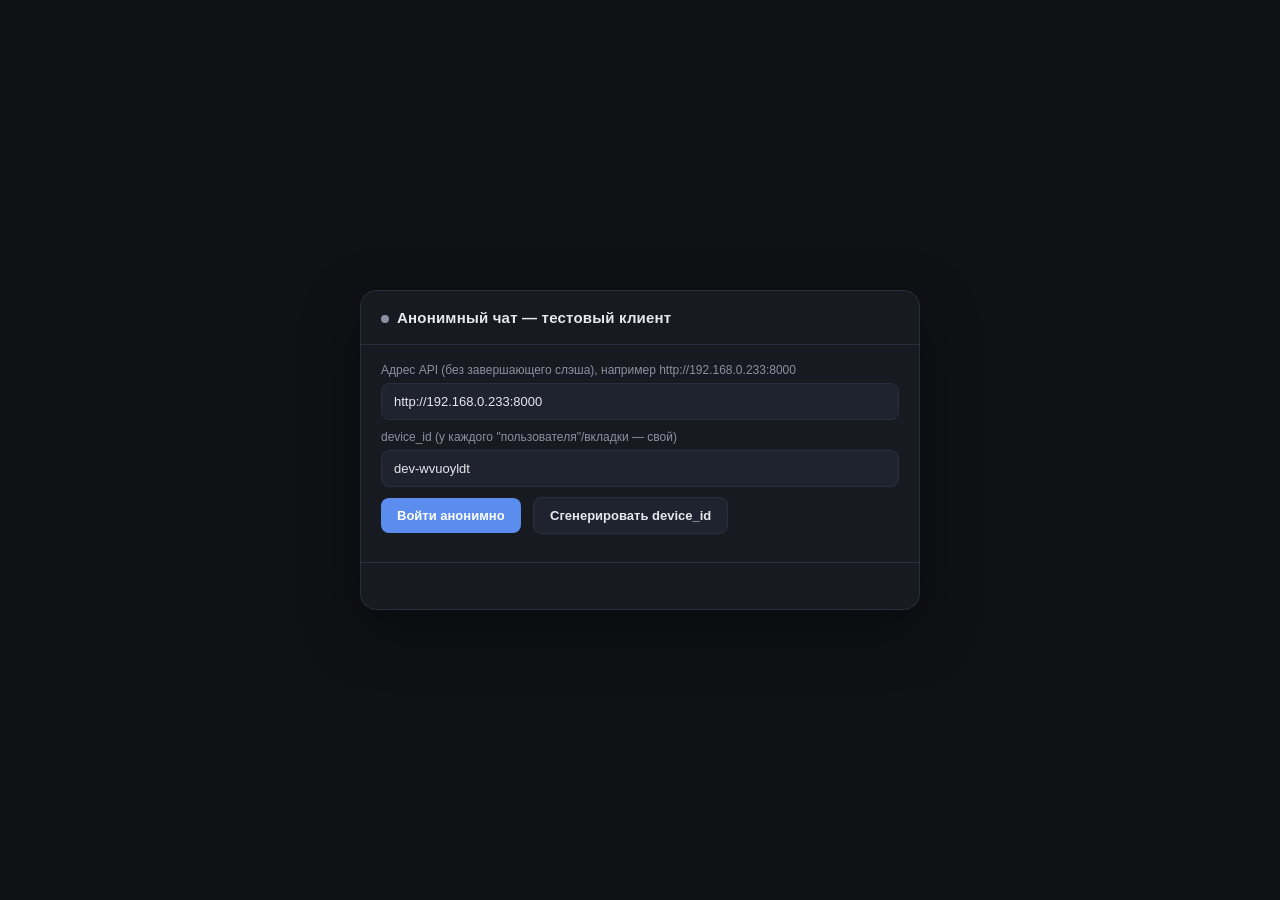
<file: test-client.html>
<!DOCTYPE html>
<html lang="ru">
<head>
<meta charset="UTF-8" />
<meta name="viewport" content="width=device-width, initial-scale=1.0" />
<title>Анонимный чат — тестовый клиент</title>
<style>
  :root {
    --bg: #0f1115;
    --panel: #171a21;
    --panel-2: #1f2330;
    --border: #2a2f3d;
    --text: #e6e8ec;
    --text-dim: #8b90a0;
    --accent: #5b8def;
    --accent-2: #3fb97a;
    --danger: #e5534b;
    --warn: #d9a441;
  }
  * { box-sizing: border-box; }
  body {
    margin: 0;
    font-family: -apple-system, BlinkMacSystemFont, "Segoe UI", Roboto, Helvetica, Arial, sans-serif;
    background: var(--bg);
    color: var(--text);
    min-height: 100vh;
    display: flex;
    align-items: center;
    justify-content: center;
    padding: 24px;
  }
  .app {
    width: 100%;
    max-width: 560px;
    background: var(--panel);
    border: 1px solid var(--border);
    border-radius: 16px;
    overflow: hidden;
    box-shadow: 0 20px 60px rgba(0,0,0,0.4);
  }
  header {
    padding: 18px 20px;
    border-bottom: 1px solid var(--border);
    display: flex;
    align-items: center;
    justify-content: space-between;
  }
  header h1 {
    font-size: 15px;
    font-weight: 600;
    margin: 0;
    letter-spacing: 0.2px;
  }
  .dot {
    width: 8px; height: 8px; border-radius: 50%;
    background: var(--text-dim);
    display: inline-block;
    margin-right: 8px;
    vertical-align: middle;
  }
  .dot.online { background: var(--accent-2); }
  .dot.err { background: var(--danger); }
  .status-line { font-size: 12px; color: var(--text-dim); }

  .section { padding: 18px 20px; border-bottom: 1px solid var(--border); }
  .section:last-child { border-bottom: none; }
  label { display: block; font-size: 12px; color: var(--text-dim); margin-bottom: 6px; }
  input[type=text] {
    width: 100%;
    background: var(--panel-2);
    border: 1px solid var(--border);
    color: var(--text);
    padding: 10px 12px;
    border-radius: 8px;
    font-size: 13px;
    outline: none;
  }
  input[type=text]:focus { border-color: var(--accent); }
  .row { display: flex; gap: 10px; }
  .row > * { flex: 1; }
  button {
    background: var(--accent);
    color: white;
    border: none;
    padding: 10px 16px;
    border-radius: 8px;
    font-size: 13px;
    font-weight: 600;
    cursor: pointer;
  }
  button.secondary { background: var(--panel-2); border: 1px solid var(--border); color: var(--text); }
  button.danger { background: var(--danger); }
  button:disabled { opacity: 0.4; cursor: not-allowed; }
  button:hover:not(:disabled) { filter: brightness(1.08); }
  .mt { margin-top: 10px; }

  #chatState { font-size: 12px; color: var(--text-dim); min-height: 16px; }

  #messages {
    height: 320px;
    overflow-y: auto;
    padding: 14px 20px;
    display: flex;
    flex-direction: column;
    gap: 8px;
    background: #101319;
  }
  .msg {
    max-width: 78%;
    padding: 8px 12px;
    border-radius: 12px;
    font-size: 13.5px;
    line-height: 1.4;
    word-wrap: break-word;
  }
  .msg.me { align-self: flex-end; background: var(--accent); color: white; border-bottom-right-radius: 3px; }
  .msg.partner { align-self: flex-start; background: var(--panel-2); border-bottom-left-radius: 3px; }
  .msg.system { align-self: center; background: transparent; color: var(--text-dim); font-size: 12px; }
  .typing-indicator { align-self: flex-start; font-size: 12px; color: var(--text-dim); font-style: italic; min-height: 16px; }

  .composer { display: flex; gap: 8px; padding: 14px 20px; }
  .composer input { flex: 1; }

  .hidden { display: none !important; }
  .log { font-family: ui-monospace, monospace; font-size: 11px; color: var(--text-dim); max-height: 100px; overflow-y: auto; margin-top: 10px; white-space: pre-wrap; }
</style>
</head>
<body>
<div class="app">
  <header>
    <h1><span class="dot" id="connDot"></span>Анонимный чат — тестовый клиент</h1>
    <span class="status-line" id="userLabel"></span>
  </header>

  <div class="section" id="setupSection">
    <label>Адрес API (без завершающего слэша), например http://192.168.0.233:8000</label>
    <input type="text" id="apiBase" value="http://192.168.0.233:8000" />

    <div class="row mt">
      <div>
        <label>device_id (у каждого "пользователя"/вкладки — свой)</label>
        <input type="text" id="deviceId" />
      </div>
    </div>

    <div class="mt">
      <button id="loginBtn">Войти анонимно</button>
      <button id="randomizeBtn" class="secondary" style="margin-left:8px;">Сгенерировать device_id</button>
    </div>
    <div class="status-line mt" id="setupStatus"></div>
  </div>

  <div class="section hidden" id="searchSection">
    <div id="chatState">Не в поиске</div>
    <div class="row mt">
      <button id="startSearchBtn">Найти собеседника</button>
      <button id="cancelSearchBtn" class="secondary">Отменить поиск</button>
    </div>
  </div>

  <div class="hidden" id="chatSection">
    <div class="status-line" style="padding: 10px 20px 0;" id="roomLabel"></div>
    <div id="messages"></div>
    <div class="typing-indicator hidden" id="typingIndicator" style="padding: 0 20px;">собеседник печатает…</div>
    <div class="composer">
      <input type="text" id="messageInput" placeholder="Сообщение…" />
      <button id="sendBtn">Отправить</button>
      <button id="leaveBtn" class="danger">Стоп</button>
    </div>
  </div>

  <div class="section">
    <div class="log" id="log"></div>
  </div>
</div>

<script>
const $ = (id) => document.getElementById(id);
const els = {
  connDot: $('connDot'), userLabel: $('userLabel'),
  apiBase: $('apiBase'), deviceId: $('deviceId'),
  loginBtn: $('loginBtn'), randomizeBtn: $('randomizeBtn'), setupStatus: $('setupStatus'),
  setupSection: $('setupSection'), searchSection: $('searchSection'), chatSection: $('chatSection'),
  chatState: $('chatState'), startSearchBtn: $('startSearchBtn'), cancelSearchBtn: $('cancelSearchBtn'),
  roomLabel: $('roomLabel'), messages: $('messages'), typingIndicator: $('typingIndicator'),
  messageInput: $('messageInput'), sendBtn: $('sendBtn'), leaveBtn: $('leaveBtn'),
  log: $('log'),
};

let state = {
  apiBase: '', accessToken: null, userId: null,
  ws: null, roomId: null, typingTimeout: null, lastTypingSent: 0,
};

function log(msg) {
  const t = new Date().toLocaleTimeString();
  els.log.textContent += `[${t}] ${msg}\n`;
  els.log.scrollTop = els.log.scrollHeight;
}

function randomDeviceId() {
  return 'dev-' + Math.random().toString(36).slice(2, 10);
}
els.deviceId.value = randomDeviceId();
els.randomizeBtn.onclick = () => { els.deviceId.value = randomDeviceId(); };

function addMessage(text, cls) {
  const div = document.createElement('div');
  div.className = 'msg ' + cls;
  div.textContent = text;
  els.messages.appendChild(div);
  els.messages.scrollTop = els.messages.scrollHeight;
}

function setConnDot(cls) {
  els.connDot.className = 'dot ' + (cls || '');
}

// ---- Авторизация ----
els.loginBtn.onclick = async () => {
  const base = els.apiBase.value.replace(/\/$/, '');
  const deviceId = els.deviceId.value.trim();
  if (!deviceId) { els.setupStatus.textContent = 'Укажите device_id'; return; }

  els.setupStatus.textContent = 'Входим…';
  try {
    const resp = await fetch(`${base}/api/v1/auth/anonymous`, {
      method: 'POST',
      headers: { 'Content-Type': 'application/json' },
      body: JSON.stringify({ device_id: deviceId }),
    });
    if (!resp.ok) throw new Error(`auth ${resp.status}: ${await resp.text()}`);
    const data = await resp.json();

    state.apiBase = base;
    state.accessToken = data.access_token;
    state.userId = data.user_id;

    els.userLabel.textContent = `${deviceId} (${data.user_id.slice(0, 8)}…)`;
    els.setupStatus.textContent = 'Успешно';
    log(`Авторизован как ${deviceId}, user_id=${data.user_id}`);

    connectWs(base, data.access_token);
    els.searchSection.classList.remove('hidden');
  } catch (e) {
    els.setupStatus.textContent = 'Ошибка: ' + e.message;
    log('Ошибка авторизации: ' + e.message);
  }
};

// ---- WebSocket ----
function connectWs(base, token) {
  const wsScheme = base.startsWith('https') ? 'wss' : 'ws';
  const wsBase = base.replace(/^https?/, wsScheme);
  const ws = new WebSocket(`${wsBase}/ws/connect?token=${encodeURIComponent(token)}`);
  state.ws = ws;

  ws.onopen = () => { setConnDot('online'); log('WS подключён'); };
  ws.onclose = () => { setConnDot('err'); log('WS отключён'); };
  ws.onerror = () => { setConnDot('err'); log('WS ошибка'); };

  ws.onmessage = (e) => {
    let data;
    try { data = JSON.parse(e.data); } catch { return; }
    log('← ' + JSON.stringify(data));
    handleServerEvent(data);
  };
}

function sendWs(event, payload) {
  if (!state.ws || state.ws.readyState !== WebSocket.OPEN) {
    log('WS не подключён, событие не отправлено: ' + event);
    return;
  }
  const msg = { event, payload: payload || {} };
  state.ws.send(JSON.stringify(msg));
  log('→ ' + JSON.stringify(msg));
}

function handleServerEvent(data) {
  switch (data.event) {
    case 'queue_position':
      els.chatState.textContent = `В очереди, позиция: ${data.payload.position}`;
      break;
    case 'matched':
      state.roomId = data.payload.room_id;
      els.searchSection.classList.add('hidden');
      els.chatSection.classList.remove('hidden');
      els.messages.innerHTML = '';
      els.roomLabel.textContent = `Комната ${data.payload.room_id.slice(0, 8)}… · собеседник: ${data.payload.partner.gender}`;
      addMessage('Собеседник найден', 'system');
      break;
    case 'message':
      addMessage(data.payload.content, 'partner');
      break;
    case 'typing':
      els.typingIndicator.classList.toggle('hidden', !data.payload.is_typing);
      break;
    case 'partner_left':
      addMessage(`Собеседник вышел (${data.payload.reason})`, 'system');
      resetToSearch();
      break;
    case 'error':
      addMessage(`Ошибка: ${data.payload.message}`, 'system');
      break;
  }
}

function resetToSearch() {
  state.roomId = null;
  els.chatSection.classList.add('hidden');
  els.searchSection.classList.remove('hidden');
  els.chatState.textContent = 'Не в поиске';
}

// ---- Поиск ----
async function apiCall(path, opts) {
  const resp = await fetch(`${state.apiBase}${path}`, {
    ...opts,
    headers: {
      'Content-Type': 'application/json',
      'Authorization': `Bearer ${state.accessToken}`,
      ...(opts && opts.headers),
    },
  });
  if (!resp.ok) throw new Error(`${path} ${resp.status}: ${await resp.text()}`);
  return resp.status === 204 ? null : resp.json();
}

els.startSearchBtn.onclick = async () => {
  try {
    els.chatState.textContent = 'Ищём собеседника…';
    const data = await apiCall('/api/v1/search/start', { method: 'POST', body: JSON.stringify({}) });
    log('search/start → ' + JSON.stringify(data));
  } catch (e) {
    els.chatState.textContent = 'Ошибка поиска';
    log('Ошибка search/start: ' + e.message);
  }
};

els.cancelSearchBtn.onclick = async () => {
  try {
    await apiCall('/api/v1/search/cancel', { method: 'POST' });
    els.chatState.textContent = 'Поиск отменён';
  } catch (e) {
    log('Ошибка search/cancel: ' + e.message);
  }
};

// ---- Чат ----
els.sendBtn.onclick = () => sendMessage();
els.messageInput.onkeydown = (e) => { if (e.key === 'Enter') sendMessage(); };

function sendMessage() {
  const content = els.messageInput.value.trim();
  if (!content || !state.roomId) return;
  sendWs('message', { room_id: state.roomId, content });
  addMessage(content, 'me');
  els.messageInput.value = '';
}

els.messageInput.oninput = () => {
  if (!state.roomId) return;
  const now = Date.now();
  if (now - state.lastTypingSent > 1200) {
    sendWs('typing', { room_id: state.roomId, is_typing: true });
    state.lastTypingSent = now;
  }
  clearTimeout(state.typingTimeout);
  state.typingTimeout = setTimeout(() => {
    sendWs('typing', { room_id: state.roomId, is_typing: false });
  }, 1500);
};

els.leaveBtn.onclick = () => {
  if (!state.roomId) return;
  sendWs('leave', { room_id: state.roomId });
  resetToSearch();
};
</script>
</body>
</html>
</file>
